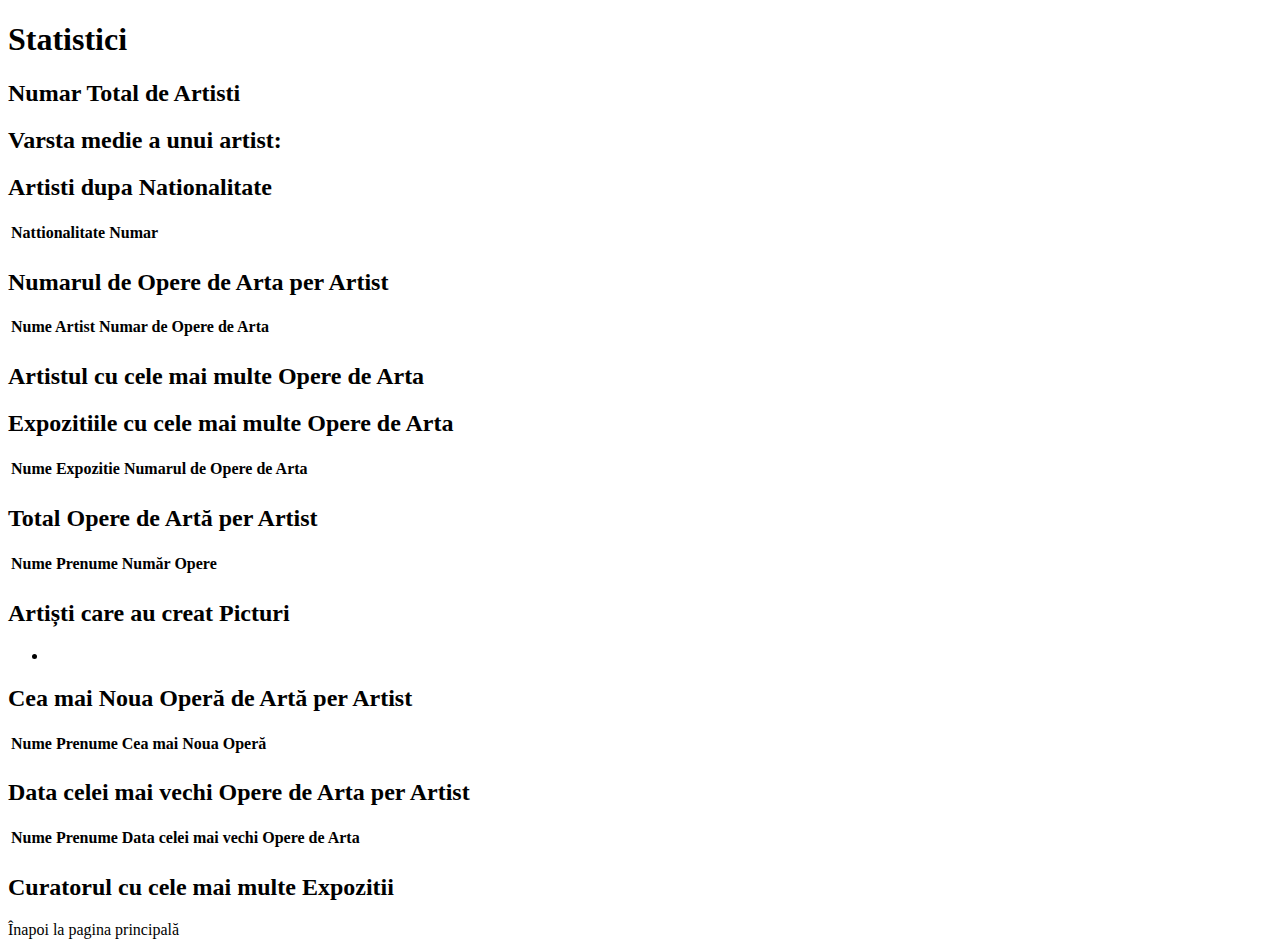
<file: src/main/resources/templates/statistici.html>
<!DOCTYPE html>
<html xmlns:th="http://www.thymeleaf.org">
<head>
    <title>Statistici</title>
    <link rel="stylesheet" type="text/css" th:href="@{/css/statistici/statistici.css}" />
</head>
<body>
<h1>Statistici</h1>

<h2>Numar Total de Artisti</h2>
<p th:text="'Numar Total: ' + ${statistica1[0].totalArtists}"></p>

<h2>Varsta medie a unui artist:</h2>
<p th:text="'Medie Varsta: ' + ${statistica2[0].averageAge}"></p>

<h2>Artisti dupa Nationalitate</h2>
<table>
    <thead>
    <tr>
        <th>Nattionalitate</th>
        <th>Numar</th>
    </tr>
    </thead>
    <tbody>
    <tr th:each="row : ${statistica3}">
        <td th:text="${row.nationalitate}"></td>
        <td th:text="${row.count}"></td>
    </tr>
    </tbody>
</table>

<h2>Numarul de Opere de Arta per Artist</h2>
<table>
    <thead>
    <tr>
        <th>Nume Artist</th>
        <th>Numar de Opere de Arta</th>
    </tr>
    </thead>
    <tbody>
    <tr th:each="row : ${statistica4}">
        <td th:text="${row.nume}"></td>
        <td th:text="${row.opereCount}"></td>
    </tr>
    </tbody>
</table>

<h2>Artistul cu cele mai multe Opere de Arta</h2>
<p th:each="row : ${artistWithMostArtworks}" th:text="'Artist: ' + ${row.nume} + ', Opere de Arta: ' + ${row.opereCount}"></p>

<h2>Expozitiile cu cele mai multe Opere de Arta</h2>
<table>
    <thead>
    <tr>
        <th>Nume Expozitie</th>
        <th>Numarul de Opere de Arta</th>
    </tr>
    </thead>
    <tbody>
    <tr th:each="row : ${exhibitionsWithMostArtworks}">
        <td th:text="${row.nume}"></td>
        <td th:text="${row.opereCount}"></td>
    </tr>
    </tbody>
</table>



<h2>Total Opere de Artă per Artist</h2>
<table>
    <thead>
    <tr>
        <th>Nume</th>
        <th>Prenume</th>
        <th>Număr Opere</th>
    </tr>
    </thead>
    <tbody>
    <tr th:each="row : ${totalArtworksPerArtist}">
        <td th:text="${row.nume}"></td>
        <td th:text="${row.prenume}"></td>
        <td th:text="${row.opereCount}"></td>
    </tr>
    </tbody>
</table>

<h2>Artiști care au creat Picturi</h2>
<ul>
    <li th:each="row : ${artistsByArtworkType}" th:text="${row.nume} + ' ' + ${row.prenume}"></li>
</ul>

<h2>Cea mai Noua Operă de Artă per Artist</h2>
<table>
    <thead>
    <tr>
        <th>Nume</th>
        <th>Prenume</th>
        <th>Cea mai Noua Operă</th>
    </tr>
    </thead>
    <tbody>
    <tr th:each="row : ${mostRecentArtworkByArtist}">
        <td th:text="${row.nume}"></td>
        <td th:text="${row.prenume}"></td>
        <td th:text="${row.newestArtwork}"></td>

    </tr>
    </tbody>
</table>

<h2>Data celei mai vechi Opere de Arta per Artist</h2>
<table>
    <thead>
    <tr>
        <th>Nume</th>
        <th>Prenume</th>
        <th>Data celei mai vechi Opere de Arta</th>
    </tr>
    </thead>
    <tbody>
    <tr th:each="row : ${oldestArtworkByArtist}">
        <td th:text="${row.nume}"></td>
        <td th:text="${row.prenume}"></td>
        <td th:text="${row.oldestArtwork}"></td>
    </tr>
    </tbody>
</table>


<h2>Curatorul cu cele mai multe Expozitii</h2>
<p th:each="row : ${curatorWithMostExhibitions}" th:text="'Curator: ' + ${row.nume} + ', Expozitii: ' + ${row.expozitiiCount}"></p>

<a th:href="@{/}">Înapoi la pagina principală</a>
</body>
</html>
</file>
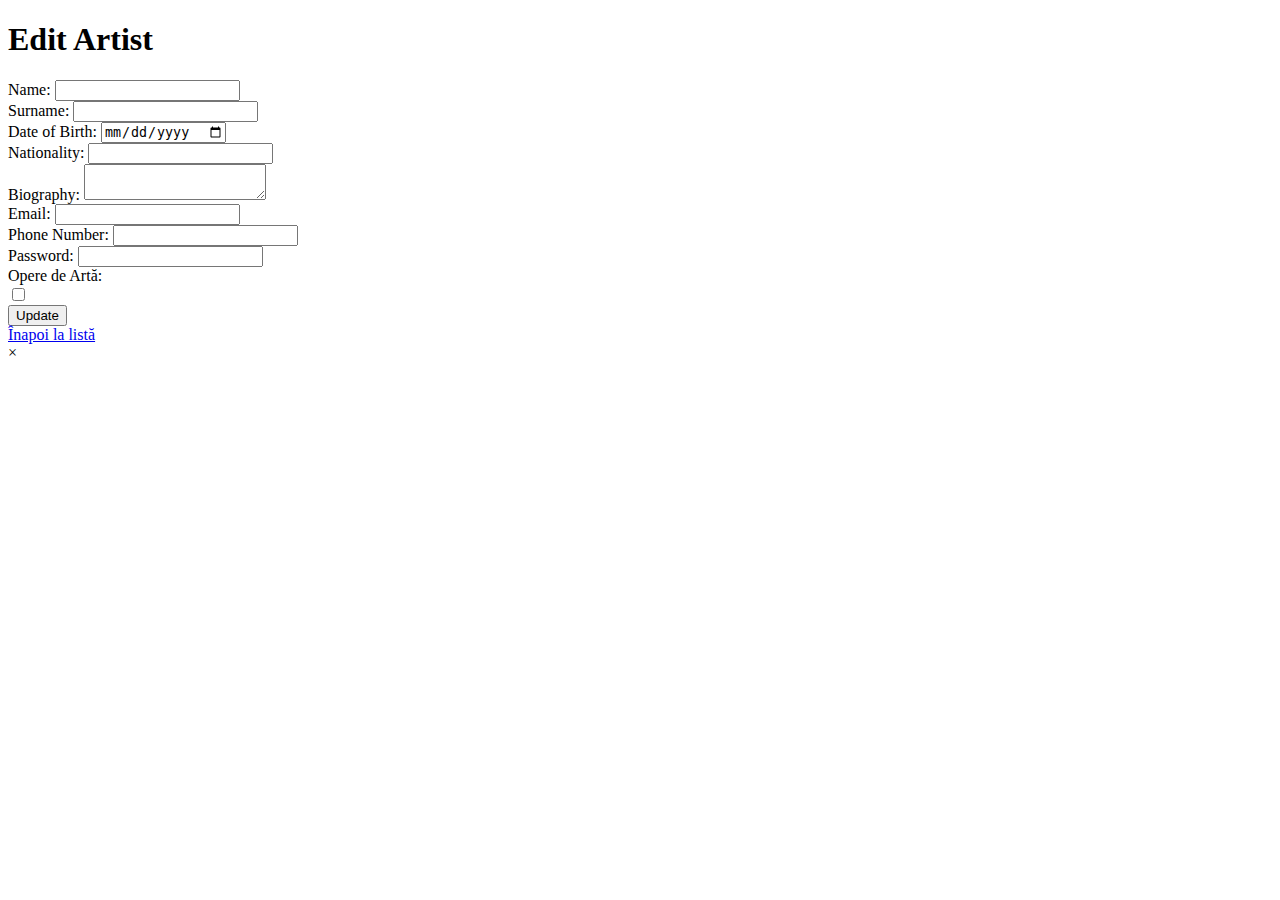
<file: src/main/resources/templates/artist/edit-artist.html>
<!DOCTYPE html>
<html xmlns:th="http://www.thymeleaf.org">
<head>
  <title>Edit Artist</title>
  <link rel="stylesheet" type="text/css" th:href="@{/css/artist/edit.css}" />
  <script>
    function showError(message) {
      var modal = document.getElementById("errorModal");
      var modalMessage = document.getElementById("modalMessage");
      modalMessage.textContent = message;
      modal.style.display = "block";
    }

    function closeModal() {
      var modal = document.getElementById("errorModal");
      modal.style.display = "none";
    }
  </script>
</head>
<body>
<h1>Edit Artist</h1>
<form th:action="@{/artists/update/{id}(id=${artist.artistID})}" th:object="${artist}" method="post">
  <label for="nume">Name:</label>
  <input type="text" id="nume" th:field="*{nume}" required /><br/>

  <label for="prenume">Surname:</label>
  <input type="text" id="prenume" th:field="*{prenume}" required /><br/>

  <label for="dataNastere">Date of Birth:</label>
  <input type="date" id="dataNastere" th:field="*{dataNastere}" required /><br/>

  <label for="nationalitate">Nationality:</label>
  <input type="text" id="nationalitate" th:field="*{nationalitate}" required /><br/>

  <label for="biografie">Biography:</label>
  <textarea id="biografie" th:field="*{biografie}"></textarea><br/>

  <label for="email">Email:</label>
  <input type="email" id="email" th:field="*{email}" /><br/>

  <label for="numarTelefon">Phone Number:</label>
  <input type="text" id="numarTelefon" th:field="*{numarTelefon}" /><br/>

  <label for="parola">Password:</label>
  <input type="password" id="parola" th:field="*{parola}" /><br/>

  <label for="opere">Opere de Artă:</label>
  <div id="opere">
    <div th:each="opera : ${opereDisponibile}">
      <input type="checkbox" id="opera" th:id="'opera-' + ${opera.operaDeArtaID}" th:name="opere"
             th:value="${opera.operaDeArtaID}"
             th:checked="${selectedOpere.contains(opera.operaDeArtaID)}" />
      <label th:for="'opera-' + ${opera.operaDeArtaID}" th:text="${opera.titlu}"></label><br/>
    </div>
  </div>

  <button type="submit">Update</button>
</form>
<a href="/artists">Înapoi la listă</a>

<!-- Modal for error message -->
<div id="errorModal" class="modal">
  <div class="modal-content">
    <span class="close" onclick="closeModal()">&times;</span>
    <p id="modalMessage" th:text="${error}"></p>
  </div>
</div>

<!-- Display error message if present -->
<div th:if="${error}">
  <script th:inline="javascript">
    showError([[${error}]]);
  </script>
</div>

</body>
</html>
</file>
